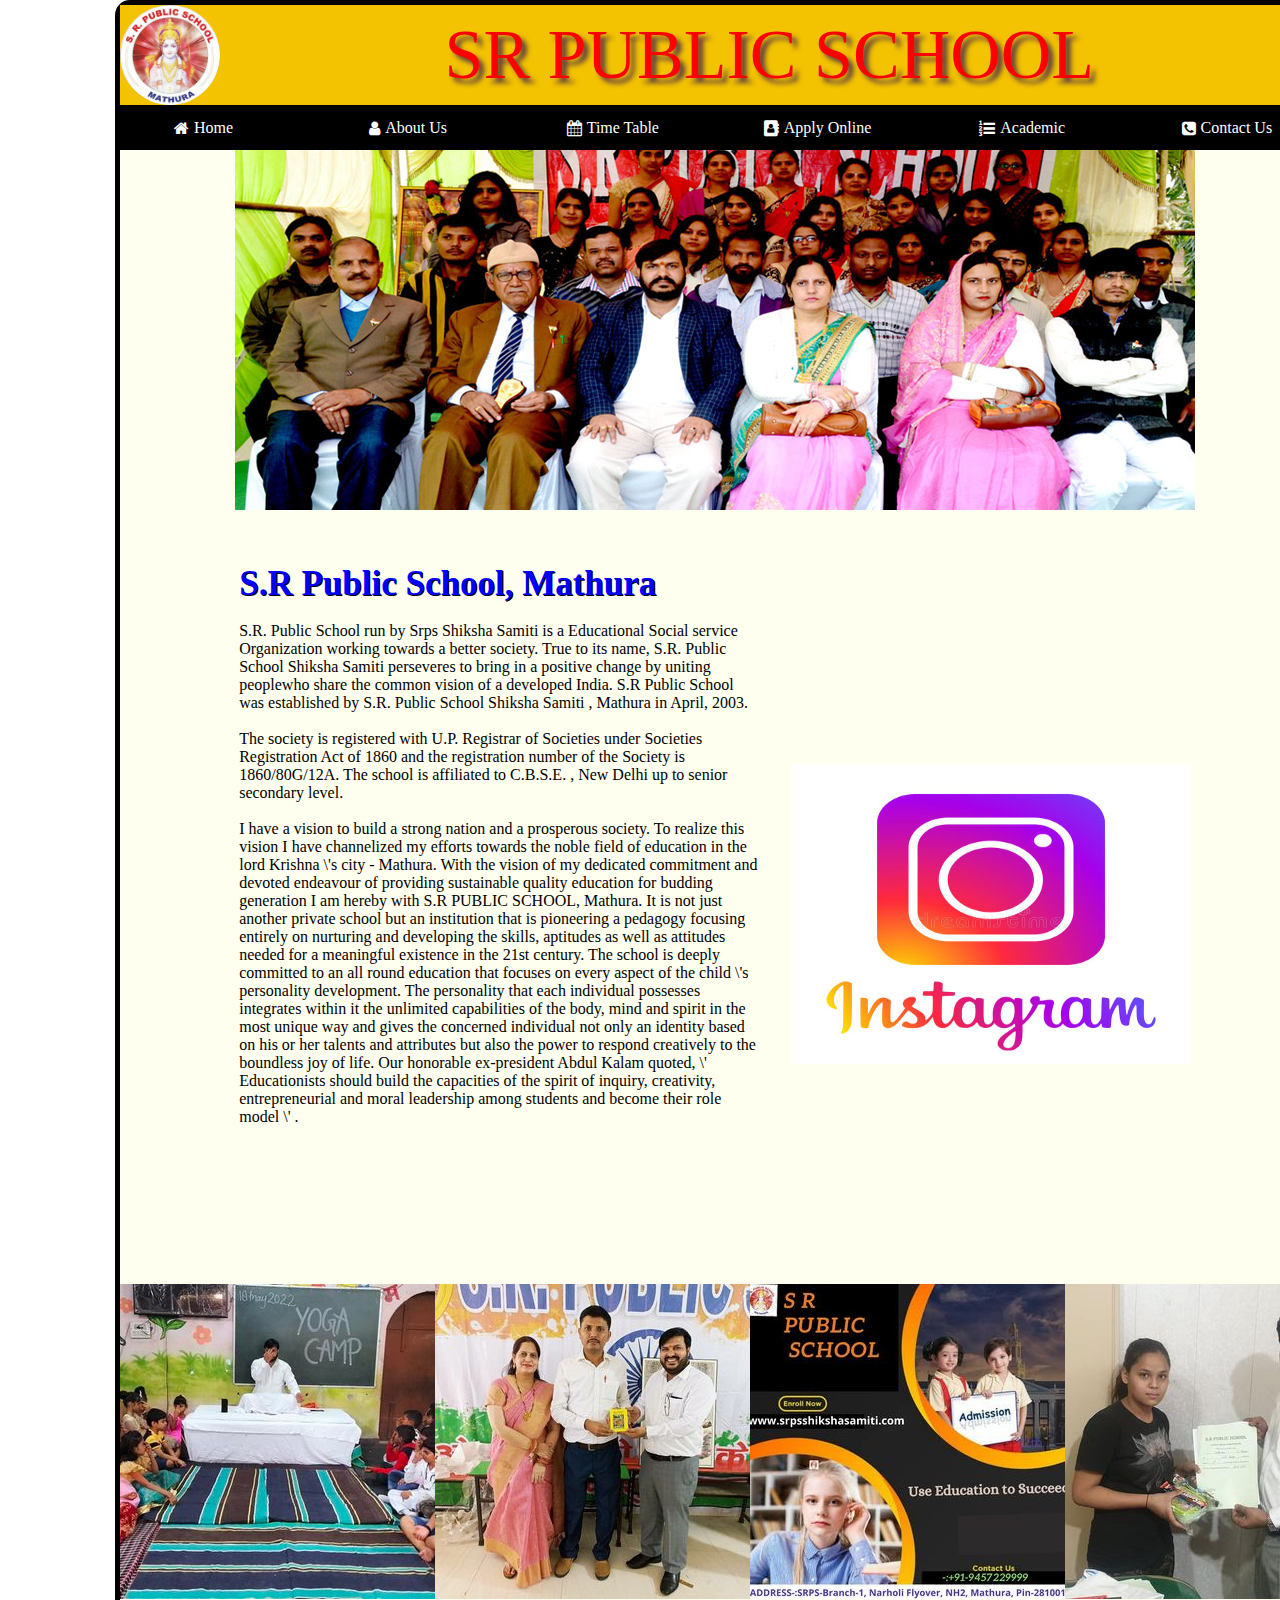
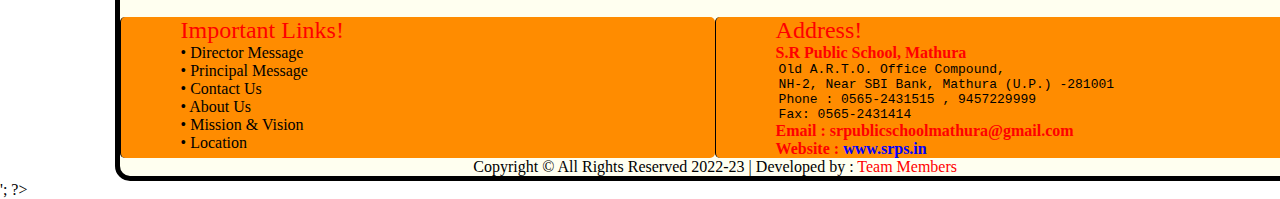
<file: index.html>
<?php
echo '
<!DOCTYPE html>
<html lang="en">
<head>
    <meta charset="UTF-8">
    <meta http-equiv="X-UA-Compatible" content="IE=edge">
    <meta name="viewport" content="width=device-width, initial-scale=1.0">
    <title>SR Public School</title>
    <link rel="stylesheet" href="style.css">
    <link rel="stylesheet" href="https://cdnjs.cloudflare.com/ajax/libs/font-awesome/4.7.0/css/font-awesome.css">
    
</head>
<body>
    <div id = "main">
        <div id="header">
            <div id ="logo"> 
                <img src="./images/logo.jpg" alt="SRPS">
            </div>
            <div id ="sname"> 
                <div id="name">SR PUBLIC SCHOOL</div> 
            </div>
        </div>
        <div id="icon" style="background-color: black; color: aliceblue; font-size: 80px;" > 
        
            <i id = "toggle" class="fa fa-bars" aria-hidden="true" style="margin-left: 0px;" onclick="myFunction()"></i>
        
            
        </div>
        <div class="navbar"  id ="nvbr" style="background-color: black; color: aliceblue; font-size: 45px;">
            <div class="n1">
                <a href="index.html"><i class="fa fa-home"></i>Home</a>
            </div>
            <div class="n1">
                <a href="aboutus.html"><i class="fa fa-user"></i> About Us</a>
            </div>
            <div class="n1">
                <a href="timetable.html"> <i class="fa fa-calendar" aria-hidden="true"></i>Time Table</a>
            </div>
            <div class="n1">
                <a href="onlineform.html"><i class="fa fa-address-book" aria-hidden="true"></i>Apply Online</a>
            </div>
            <div class="n1">
                <a href="academic.html"><i class="fa fa-list-ol" aria-hidden="true"></i> Academic</a>
            </div>
            <div class="n1">
                <a href="contactus.html"> <i class="fa fa-phone-square" aria-hidden="true"></i>Contact Us</a>
            </div>
        </div>
        
        <div id ="navi">

            <div class="n">
                <a href="index.html"><i class="fa fa-home"></i>Home</a>
            </div>
            <div class="n">
                <a href="aboutus.html"><i class="fa fa-user"></i> About Us</a>
            </div>
            <div class="n">
                <a href="timetable.html"> <i class="fa fa-calendar" aria-hidden="true"></i>Time Table</a>
            </div>
            <div class="n">
                <a href="onlineform.html"><i class="fa fa-address-book" aria-hidden="true"></i>Apply Online</a>
            </div>
            <div class="n">
                <a href="academic.html"><i class="fa fa-list-ol" aria-hidden="true"></i> Academic</a>
            </div>
            <div class="n">
                <a href="contactus.html"> <i class="fa fa-phone-square" aria-hidden="true"></i>Contact Us</a>
            </div>
        </div>
        <div id ="banner"><img id="bnr" src="./images/pics-1.jpg" alt="Banner">
        </div><br><br><br>
        <div id="content">
            <div id="para"> <span style="color:blue;text-shadow: 1px 1px black; font-size:35px; font-weight: bolder;">S.R Public School, Mathura</span><br><br>
                 
                <p> S.R. Public School run by Srps Shiksha Samiti is a Educational Social service
                Organization working towards a better society. True to its 
                name, S.R. Public School Shiksha Samiti perseveres to bring
                in a positive change by uniting peoplewho share the common
                vision of a developed India. S.R Public School was established 
                by S.R. Public School Shiksha Samiti , Mathura in April, 2003. <br><br>
                The society is registered with U.P. Registrar of Societies under
                Societies Registration Act of 1860 and the registration number of
                the Society is 1860/80G/12A. The school is affiliated to C.B.S.E.
                , New Delhi up to senior secondary level. <br><br>
                I have a vision to build a strong nation and a prosperous society.
                To realize this vision I have channelized my efforts towards the
                noble field of education in the lord Krishna \'s city - Mathura.
                With the vision of my dedicated commitment and devoted endeavour
                of providing sustainable quality education for budding generation
                I am hereby with S.R PUBLIC SCHOOL, Mathura. It is not just 
                another private school but an institution that is pioneering a
                pedagogy focusing entirely on nurturing and developing the 
                skills, aptitudes as well as attitudes needed for a meaningful
                existence in the 21st century. The school is deeply committed
                to an all round education that focuses on every aspect of 
                the child \'s personality development. The personality that each
                individual possesses integrates within it the unlimited 
                capabilities of the body, mind and spirit in the most unique
                way and gives the concerned individual not only an identity
                based on his or her talents and attributes but also the power
                to respond creatively to the boundless joy of life. Our 
                honorable ex-president Abdul Kalam quoted, \' Educationists
                should build the capacities of the spirit of inquiry, 
                creativity, entrepreneurial and moral leadership among 
                students and become their role model \' .
                </p>
            </div> 
            <div id="links">
                <div class="if"><iframe  src="https://www.youtube.com/embed/x3XtdtAzzGc" title="YouTube video player" frameborder="0" allow="accelerometer; autoplay; clipboard-write; encrypted-media; gyroscope; picture-in-picture; web-share"></iframe></div>
                <div class="if"><a href="https://www.instagram.com/p/CoAQUhQPOtJ/"><img src="./images/instalogo.png" alt=""></a></div>
                <div class="if"><iframe src="https://www.facebook.com/plugins/video.php?height=314&href=https%3A%2F%2Fwww.facebook.com%2Fsrpspublicschool%2Fvideos%2F780934159454257%2F&show_text=false&width=560&t=0" style="border:none;overflow:hidden" scrolling="no" frameborder="0" allowfullscreen="true" allow="autoplay; clipboard-write; encrypted-media; picture-in-picture; web-share" allowFullScreen="true"></iframe> </div>
                
            </div>
        </div>
        <div id="album">
            <img src="./images/img1.png" alt="Image1">
            <img src="./images/img2.png" alt="Image2">
            <img src="./images/img3.png" alt="Image3">
            <img src="./images/img4.png" alt="Image4">
            <img src="./images/img5.png" alt="Image5">
        </div>
        <br>
        <div id ="footer">
            <div class ="f"><span class="f1">Important Links!</span> <br>
                <a style ="color: black; margin-left:10% ; " href="aboutus.html">• Director Message</a> <br>
                <a style ="color: black; margin-left:10% ;" href="aboutus.html">• Principal Message</a> <br>
                <a style ="color: black; margin-left:10% ;" href="contactus.html">• Contact Us</a> <br>
                <a style ="color: black; margin-left:10% ;" href="aboutus.html">• About Us</a> <br>
                <a style ="color: black; margin-left:10% ;" href="aboutus.html">• Mission & Vision</a> <br>
                <a style ="color: black; margin-left:10% ;" href="https://www.google.com/maps/place/S+R+PUBLIC+SCHOOL+(+Branch-II+)+Srsngo.org+Head+Office/@27.458502,77.677109,16z/data=!4m6!3m5!1s0x397376b657193447:0xa815a5237c5a99ba!8m2!3d27.4585106!4d77.6768986!16s%2Fg%2F1hc5pz18x?hl=en-US">• Location</a> <br>
                
            </div>
            <div class="f"><span class="f1">Address!</span><br>
                  <span style="font-weight: bold; margin-left: 10%;">S.R Public School, Mathura</span> <br> 
                  <pre>        Old A.R.T.O. Office Compound,
        NH-2, Near SBI Bank, Mathura (U.P.) -281001
        Phone : 0565-2431515 , 9457229999
        Fax: 0565-2431414</pre>
                  <span style="font-weight: bold; margin-left: 10%;"> Email : srpublicschoolmathura@gmail.com</span><br>
                  <span style="font-weight: bold; margin-left: 10%;"> Website : <a style="color: blue;" href="http://www.srps.in">www.srps.in</a></span><br></div>
                  
        </div>
        <div id="cp" style="text-align: center;">
            Copyright © All Rights Reserved 2022-23 | Developed by : <span>Team Members</span> 
        </div>

    </div>
    <script>
        function myFunction() {
            if(document.getElementById("nvbr").style.display == "flex"){
                document.getElementById("nvbr").style.display = "none";
            }
            else{
                document.getElementById("nvbr").style.display = "flex";
            }
        }
    </script>

</body>
</html>
';
?>
</file>
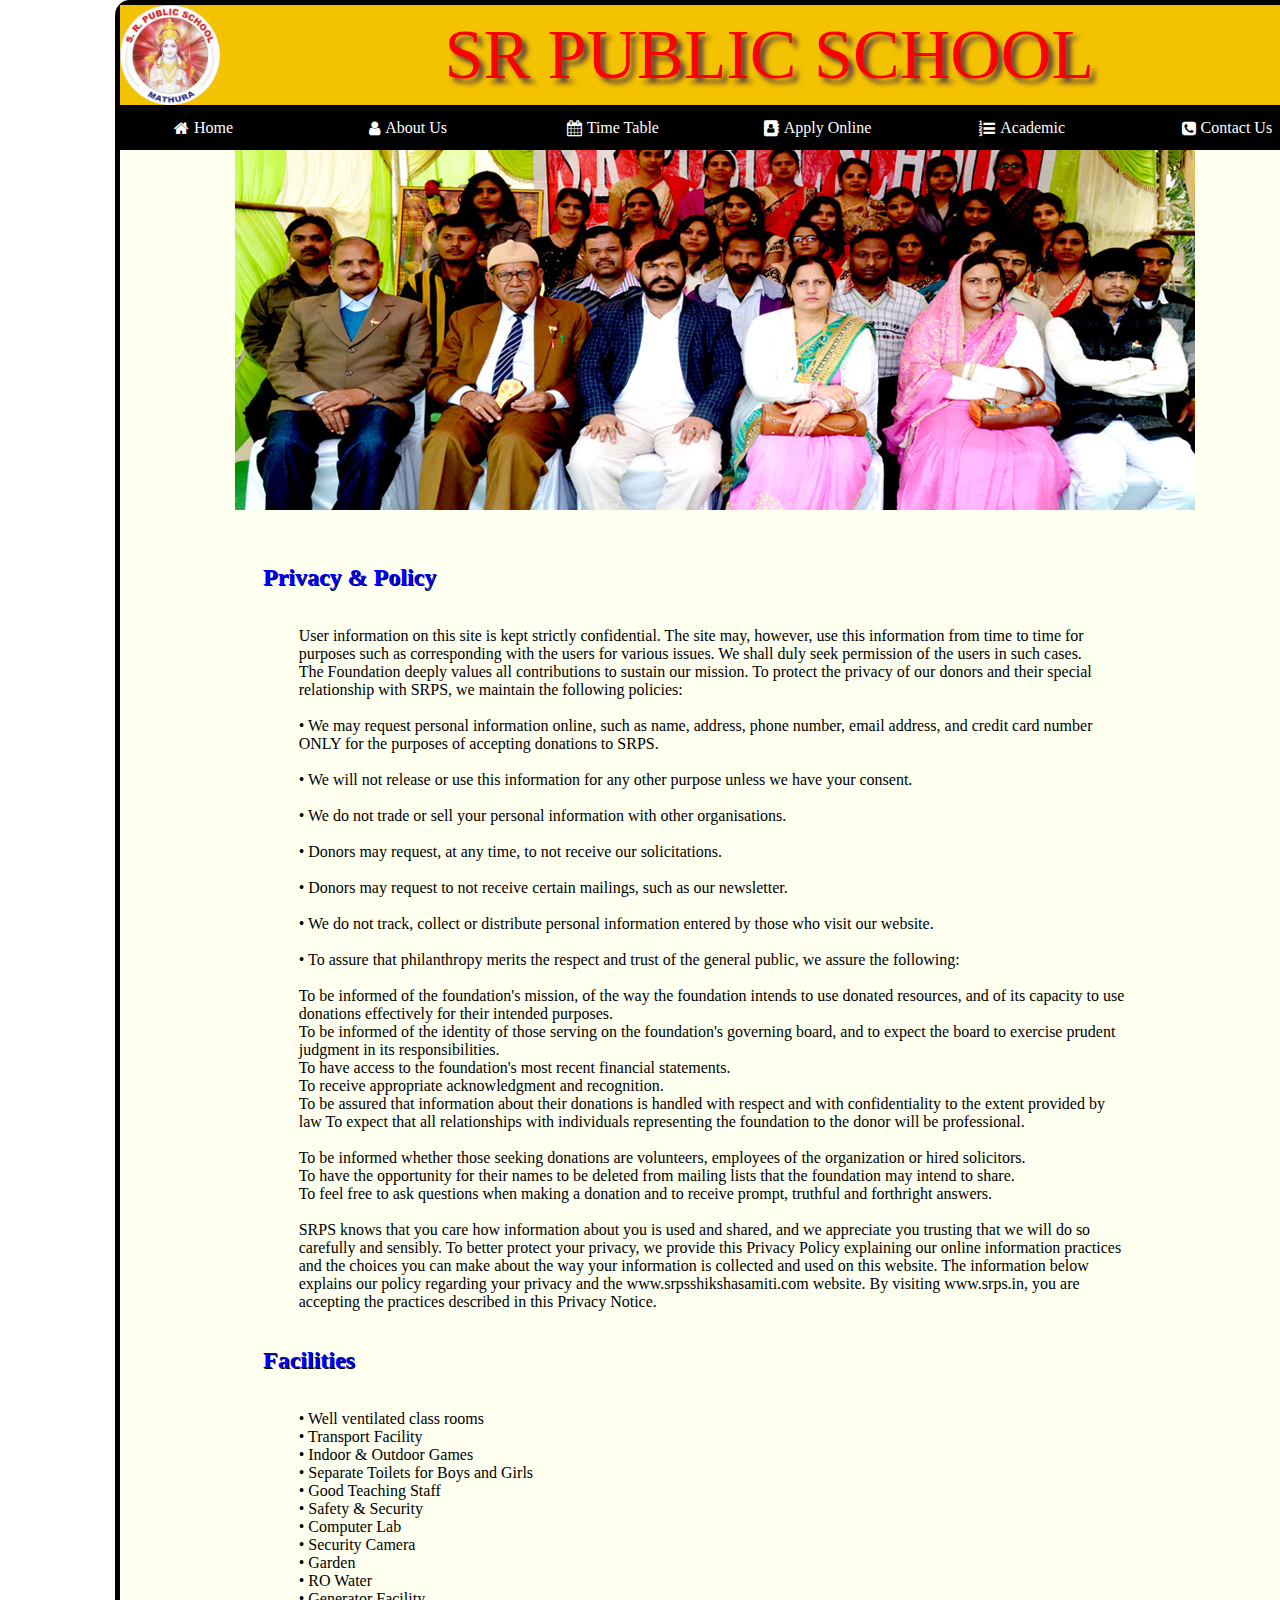
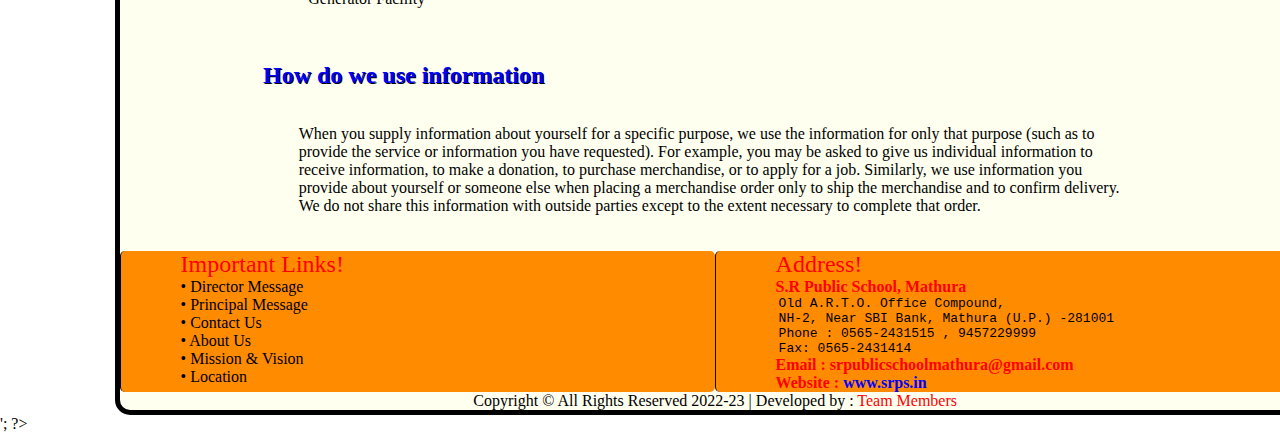
<file: academic.html>
<?php
echo '
<!DOCTYPE html>
<html lang="en">
<head>
    <meta charset="UTF-8">
    <meta http-equiv="X-UA-Compatible" content="IE=edge">
    <meta name="viewport" content="width=device-width, initial-scale=1.0">
    <title>SR Public School</title>
    <link rel="stylesheet" href="style.css">
    <link rel="stylesheet" href="https://cdnjs.cloudflare.com/ajax/libs/font-awesome/4.7.0/css/font-awesome.css">
    
</head>
<body>
    <div id = "main">
        <div id="header">
            <div id ="logo"> 
                <img src="./images/logo.jpg" alt="SRPS">
            </div>
            <div id ="sname"> 
                <div id="name">SR PUBLIC SCHOOL</div> 
            </div>
        </div>
        <div id="icon" style="background-color: black; color: aliceblue; font-size: 80px;" > 
        
            <i id = "toggle" class="fa fa-bars" aria-hidden="true" style="margin-left: 0px;" onclick="myFunction()"></i>
        
            
        </div>
        <div class="navbar"  id ="nvbr" style="background-color: black; color: aliceblue; font-size: 45px;">
            <div class="n1">
                <a href="index.html"><i class="fa fa-home"></i>Home</a>
            </div>
            <div class="n1">
                <a href="aboutus.html"><i class="fa fa-user"></i> About Us</a>
            </div>
            <div class="n1">
                <a href="timetable.html"> <i class="fa fa-calendar" aria-hidden="true"></i>Time Table</a>
            </div>
            <div class="n1">
                <a href="onlineform.html"><i class="fa fa-address-book" aria-hidden="true"></i>Apply Online</a>
            </div>
            <div class="n1">
                <a href="academic.html"><i class="fa fa-list-ol" aria-hidden="true"></i> Academic</a>
            </div>
            <div class="n1">
                <a href="contactus.html"> <i class="fa fa-phone-square" aria-hidden="true"></i>Contact Us</a>
            </div>
        </div>
        <div id ="navi">
            <div class="n">
                <a href="index.html"><i class="fa fa-home"></i>Home</a>
            </div>
            <div class="n">
                <a href="aboutus.html"><i class="fa fa-user"></i> About Us</a>
            </div>
            <div class="n">
                <a href="timetable.html"> <i class="fa fa-calendar" aria-hidden="true"></i>Time Table</a>
            </div>
            <div class="n">
                <a href="onlineform.html"><i class="fa fa-address-book" aria-hidden="true"></i>Apply Online</a>
            </div>
            <div class="n">
                <a href="academic.html"><i class="fa fa-list-ol" aria-hidden="true"></i> Academic</a>
            </div>
            <div class="n">
                <a href="contactus.html"> <i class="fa fa-phone-square" aria-hidden="true"></i>Contact Us</a>
            </div>
        </div>
        <div id ="banner"><img id="bnr" src="./images/pics-1.jpg" alt="Banner">
        </div><br><br><br>
        <span id="about">Privacy & Policy</span><br> <br>
        <div class="abt" >
            <div class="txt1">
                User information on this site is kept strictly confidential. The site may, however, use this information from time
                 to time for purposes such as corresponding with the users for various issues. We shall duly seek permission of the users in such cases. <br>
                The Foundation deeply values all contributions to sustain our mission. To protect the privacy of our donors and their 
                special relationship with SRPS, we maintain the following policies: <br> <br>
                • We may request personal information online, such as name, address, phone number, email address, and credit card number
                 ONLY for the purposes of accepting donations to SRPS. <br> <br>
                
                • We will not release or use this information for any other purpose unless we have your consent. <br> <br>
                
                • We do not trade or sell your personal information with other organisations. <br><br>
                
                • Donors may request, at any time, to not receive our solicitations.<br><br>
                
                • Donors may request to not receive certain mailings, such as our newsletter.<br><br>
                
                • We do not track, collect or distribute personal information entered by those who visit our website.<br><br>
                
                • To assure that philanthropy merits the respect and trust of the general public, we assure the following:<br><br>
                
                To be informed of the foundation's mission, of the way the foundation intends to use donated resources, and of its capacity to use 
                donations effectively for their intended purposes. <br>
                
                To be informed of the identity of those serving on the foundation's governing board, and to expect the board to exercise prudent
                 judgment in its responsibilities. <br>
                
                To have access to the foundation's most recent financial statements. <br>
                
                To receive appropriate acknowledgment and recognition. <br>
                
                To be assured that information about their donations is handled with respect and with confidentiality to the extent 
                provided by law To expect that all relationships with individuals representing the foundation to the donor will be professional. <br> <br>
                
                To be informed whether those seeking donations are volunteers, employees of the organization or hired solicitors. <br>
                To have the opportunity for their names to be deleted from mailing lists that the foundation may intend to share. <br>
                To feel free to ask questions when making a donation and to receive prompt, truthful and forthright answers. <br> <br>
                
                SRPS knows that you care how information about you is used and shared, and we appreciate you trusting that we will do so carefully and sensibly.
                 To better protect your privacy, we provide this Privacy Policy explaining our online information practices and the choices you can make about
                  the way your information is collected and used on this website. The information below explains our policy regarding your privacy and the 
                  www.srpsshikshasamiti.com website. By visiting www.srps.in, you are accepting the practices described in this Privacy Notice.
                 
                <br><br><br>
            </div>
        </div>
        <span id="about">Facilities</span><br> <br>
        <div class="abt" >
            <div class="txt1">
                
                • Well ventilated class rooms <br>
                • Transport Facility <br>
                • Indoor & Outdoor Games<br>
                • Separate Toilets for Boys and Girls<br>
                • Good Teaching Staff<br>
                • Safety & Security<br>
                • Computer Lab<br>
                • Security Camera<br>
                • Garden<br>
                • RO Water<br>
                • Generator Facility<br>
                <br><br><br>
            </div>
        </div>
        <span id="about">How do we use information</span><br> <br>
        <div class="abt" >
            <div class="txt1">
                When you supply information about yourself for a specific purpose, we use the information for only that purpose 
                (such as to provide the service or information you have requested). For example, you may be asked to give us 
                individual information to receive information, to make a donation, to purchase merchandise, or to apply for a job. 
                Similarly, we use information you provide about yourself or someone else when placing a merchandise order only to
                ship the merchandise and to confirm delivery. We do not share this information with outside parties except to the 
                extent necessary to complete that order.
                
                <br><br><br>
            </div>
        </div>
        <div id ="footer">
            <div class ="f"><span class="f1">Important Links!</span> <br>
                <a style ="color: black; margin-left:10% ; " href="aboutus.html">• Director Message</a> <br>
                <a style ="color: black; margin-left:10% ;" href="aboutus.html">• Principal Message</a> <br>
                <a style ="color: black; margin-left:10% ;" href="contactus.html">• Contact Us</a> <br>
                <a style ="color: black; margin-left:10% ;" href="aboutus.html">• About Us</a> <br>
                <a style ="color: black; margin-left:10% ;" href="aboutus.html">• Mission & Vision</a> <br>
                <a style ="color: black; margin-left:10% ;" href="https://www.google.com/maps/place/S+R+PUBLIC+SCHOOL+(+Branch-II+)+Srsngo.org+Head+Office/@27.458502,77.677109,16z/data=!4m6!3m5!1s0x397376b657193447:0xa815a5237c5a99ba!8m2!3d27.4585106!4d77.6768986!16s%2Fg%2F1hc5pz18x?hl=en-US">• Location</a> <br>
                
            </div>
            <div class="f"><span class="f1">Address!</span><br>
                  <span style="font-weight: bold; margin-left: 10%;">S.R Public School, Mathura</span> <br> 
                  <pre>        Old A.R.T.O. Office Compound,
        NH-2, Near SBI Bank, Mathura (U.P.) -281001
        Phone : 0565-2431515 , 9457229999
        Fax: 0565-2431414</pre>
                  <span style="font-weight: bold; margin-left: 10%;"> Email : srpublicschoolmathura@gmail.com</span><br>
                  <span style="font-weight: bold; margin-left: 10%;"> Website : <a style="color: blue;" href="http://www.srps.in">www.srps.in</a></span><br></div>
                  
        </div>
        <div id="cp" style="text-align: center;">
            Copyright © All Rights Reserved 2022-23 | Developed by : <span>Team Members</span> 
        </div>

    </div>
    <script>
        function myFunction() {
            if(document.getElementById("nvbr").style.display == "flex"){
                document.getElementById("nvbr").style.display = "none";
            }
            else{
                document.getElementById("nvbr").style.display = "flex";
            }
        }
    </script>
</body>
</html>


';
?>
</file>
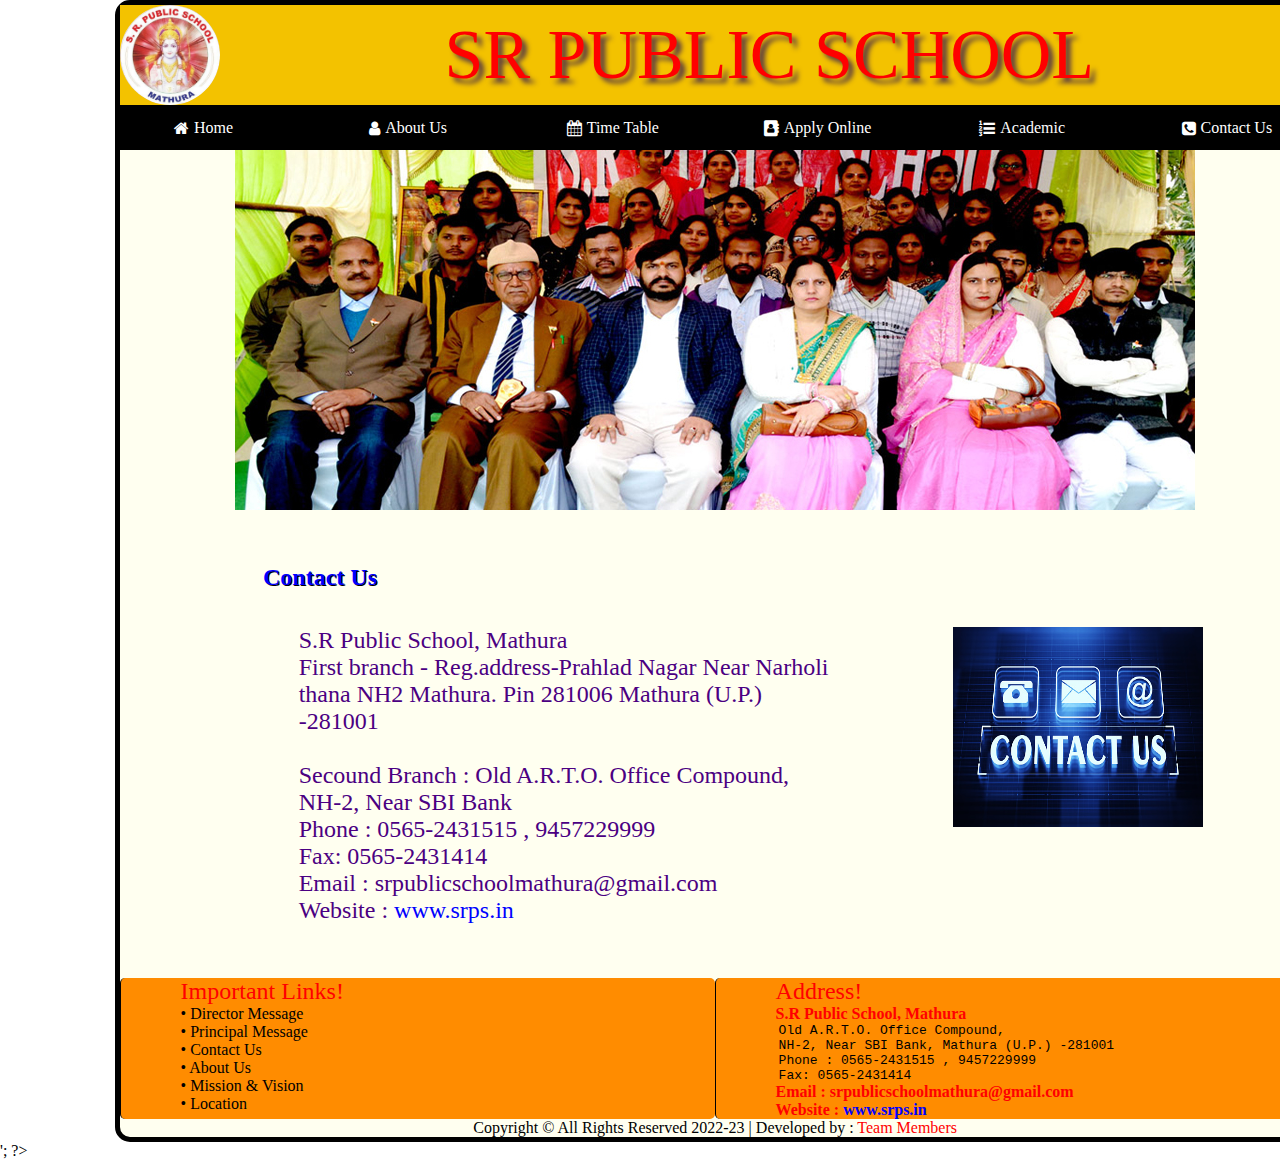
<file: contactus.html>
<?php
echo '
<!DOCTYPE html>
<html lang="en">
<head>
    <meta charset="UTF-8">
    <meta http-equiv="X-UA-Compatible" content="IE=edge">
    <meta name="viewport" content="width=device-width, initial-scale=1.0">
    <title>SR Public School</title>
    <link rel="stylesheet" href="style.css">
    <link rel="stylesheet" href="https://cdnjs.cloudflare.com/ajax/libs/font-awesome/4.7.0/css/font-awesome.css">
    
</head>
<body>
    <div id = "main">
        <div id="header">
            <div id ="logo"> 
                <img src="./images/logo.jpg" alt="SRPS">
            </div>
            <div id ="sname"> 
                <div id="name">SR PUBLIC SCHOOL</div> 
            </div>
        </div>
        <div id="icon" style="background-color: black; color: ivory; font-size: 80px;" > 
        
            <i id = "toggle" class="fa fa-bars" aria-hidden="true" style="margin-left: 0px;" onclick="myFunction()"></i>
        
            
        </div>
        <div class="navbar"  id ="nvbr" style="background-color: black; color: aliceblue; font-size: 45px;">
            <div class="n1">
                <a href="index.html"><i class="fa fa-home"></i>Home</a>
            </div>
            <div class="n1">
                <a href="aboutus.html"><i class="fa fa-user"></i> About Us</a>
            </div>
            <div class="n1">
                <a href="timetable.html"> <i class="fa fa-calendar" aria-hidden="true"></i>Time Table</a>
            </div>
            <div class="n1">
                <a href="onlineform.html"><i class="fa fa-address-book" aria-hidden="true"></i>Apply Online</a>
            </div>
            <div class="n1">
                <a href="academic.html"><i class="fa fa-list-ol" aria-hidden="true"></i> Academic</a>
            </div>
            <div class="n1">
                <a href="contactus.html"> <i class="fa fa-phone-square" aria-hidden="true"></i>Contact Us</a>
            </div>
        </div>
        <div id ="navi">
            <div class="n">
                <a href="index.html"><i class="fa fa-home"></i>Home</a>
            </div>
            <div class="n">
                <a href="aboutus.html"><i class="fa fa-user"></i> About Us</a>
            </div>
            <div class="n">
                <a href="timetable.html"> <i class="fa fa-calendar" aria-hidden="true"></i>Time Table</a>
            </div>
            <div class="n">
                <a href="onlineform.html"><i class="fa fa-address-book" aria-hidden="true"></i>Apply Online</a>
            </div>
            <div class="n">
                <a href="academic.html"><i class="fa fa-list-ol" aria-hidden="true"></i> Academic</a>
            </div>
            <div class="n">
                <a href="contactus.html"> <i class="fa fa-phone-square" aria-hidden="true"></i>Contact Us</a>
            </div>
        </div>
        <div id ="banner"><img id="bnr" src="./images/pics-1.jpg" alt="Banner">
        </div><br><br><br>
        <span id="about">Contact Us</span><br> <br>
        <div class="abt" >
            <div class="txt" style="font-size: x-large; color: indigo;"> S.R Public School, Mathura <br>
                First branch - Reg.address-Prahlad Nagar Near Narholi thana NH2 Mathura. Pin 281006
                Mathura (U.P.) -281001 <br> <br>
                Secound Branch : Old A.R.T.O. Office Compound, NH-2, Near SBI Bank <br>
                Phone : 0565-2431515 , 9457229999 <br>
                Fax: 0565-2431414 <br>
                Email : srpublicschoolmathura@gmail.com <br>
                Website : <a href="www.srps.in" style="text-decoration: none; color: blue;">www.srps.in</a> <br><br><br>
            </div>
            <div id="im"><img  width="250px" height="200px"  src="./images/contactus.png" alt="Image"></div>
        </div>
        <div id ="footer">
            <div class ="f"><span class="f1">Important Links!</span> <br>
                <a style ="color: black; margin-left:10% ; " href="aboutus.html">• Director Message</a> <br>
                <a style ="color: black; margin-left:10% ;" href="aboutus.html">• Principal Message</a> <br>
                <a style ="color: black; margin-left:10% ;" href="contactus.html">• Contact Us</a> <br>
                <a style ="color: black; margin-left:10% ;" href="aboutus.html">• About Us</a> <br>
                <a style ="color: black; margin-left:10% ;" href="aboutus.html">• Mission & Vision</a> <br>
                <a style ="color: black; margin-left:10% ;" href="https://www.google.com/maps/place/S+R+PUBLIC+SCHOOL+(+Branch-II+)+Srsngo.org+Head+Office/@27.458502,77.677109,16z/data=!4m6!3m5!1s0x397376b657193447:0xa815a5237c5a99ba!8m2!3d27.4585106!4d77.6768986!16s%2Fg%2F1hc5pz18x?hl=en-US">• Location</a> <br>
                
            </div>
            <div class="f"><span class="f1">Address!</span><br>
                  <span style="font-weight: bold; margin-left: 10%;">S.R Public School, Mathura</span> <br> 
                  <pre>        Old A.R.T.O. Office Compound,
        NH-2, Near SBI Bank, Mathura (U.P.) -281001
        Phone : 0565-2431515 , 9457229999
        Fax: 0565-2431414</pre>
                  <span style="font-weight: bold; margin-left: 10%;"> Email : srpublicschoolmathura@gmail.com</span><br>
                  <span style="font-weight: bold; margin-left: 10%;"> Website : <a style="color: blue;" href="http://www.srps.in">www.srps.in</a></span><br></div>
                  
        </div>
        <div id="cp" style="text-align: center;">
            Copyright © All Rights Reserved 2022-23 | Developed by : <span>Team Members</span> 
        </div>

    </div>
    <script>
        function myFunction() {
            if(document.getElementById("nvbr").style.display == "flex"){
                document.getElementById("nvbr").style.display = "none";
            }
            else{
                document.getElementById("nvbr").style.display = "flex";
            }
        }
    </script>
</body>
</html>


';
?>
</file>
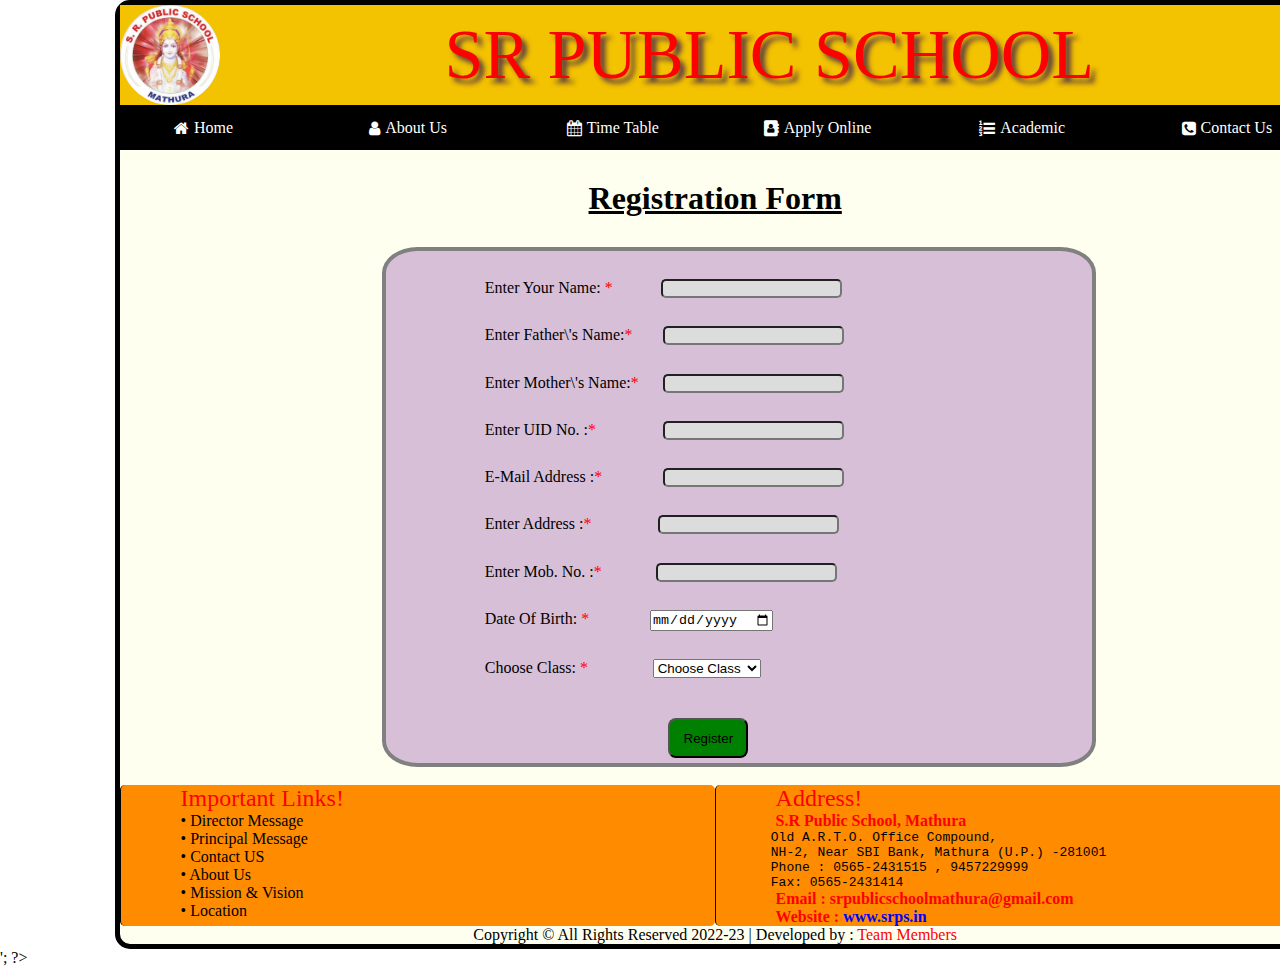
<file: onlineform.html>
<?php
echo '
<!DOCTYPE html>
<html lang="en">
<head>
    <meta charset="UTF-8">
    <meta http-equiv="X-UA-Compatible" content="IE=edge">
    <meta name="viewport" content="width=device-width, initial-scale=1.0">
    <title>SR Public School</title>
    <link rel="stylesheet" href="style.css">
    <link rel="stylesheet" href="https://cdnjs.cloudflare.com/ajax/libs/font-awesome/4.7.0/css/font-awesome.css">
    
</head>
<body>
    <div id = "main">
        <div id="header">
            <div id ="logo"> 
                <img src="./images/logo.jpg" alt="SRPS">
            </div>
            <div id ="sname"> 
                <div id="name">SR PUBLIC SCHOOL</div> 
            </div>
        </div>
        <div id="icon" style="background-color: black; color: aliceblue; font-size: 80px;" > 
        
            <i id = "toggle" class="fa fa-bars" aria-hidden="true" style="margin-left: 0px;" onclick="myFunction()"></i>
        
            
        </div>
        <div class="navbar"  id ="nvbr" style="background-color: black; color: aliceblue; font-size: 45px;">
            <div class="n1">
                <a href="index.html"><i class="fa fa-home"></i>Home</a>
            </div>
            <div class="n1">
                <a href="aboutus.html"><i class="fa fa-user"></i> About Us</a>
            </div>
            <div class="n1">
                <a href="timetable.html"> <i class="fa fa-calendar" aria-hidden="true"></i>Time Table</a>
            </div>
            <div class="n1">
                <a href="onlineform.html"><i class="fa fa-address-book" aria-hidden="true"></i>Apply Online</a>
            </div>
            <div class="n1">
                <a href="academic.html"><i class="fa fa-list-ol" aria-hidden="true"></i> Academic</a>
            </div>
            <div class="n1">
                <a href="contactus.html"> <i class="fa fa-phone-square" aria-hidden="true"></i>Contact Us</a>
            </div>
        </div>
        <div id ="navi">
            <div class="n">
                <a href="index.html"><i class="fa fa-home"></i>Home</a>
            </div>
            <div class="n">
                <a href="aboutus.html"><i class="fa fa-user"></i> About Us</a>
            </div>
            <div class="n">
                <a href="timetable.html"> <i class="fa fa-calendar" aria-hidden="true"></i>Time Table</a>
            </div>
            <div class="n">
                <a href="onlineform.html"><i class="fa fa-address-book" aria-hidden="true"></i>Apply Online</a>
            </div>
            <div class="n">
                <a href="academic.html"><i class="fa fa-list-ol" aria-hidden="true"></i> Academic</a>
            </div>
            <div class="n">
                <a href="contactus.html"> <i class="fa fa-phone-square" aria-hidden="true"></i>Contact Us</a>
            </div>
        </div>
        <form action="database.html" method="post">  <div><h1 style="text-align: center; margin-top: 30px;margin-bottom: 30px;"> Registration Form</h1></div>
            <div id="form">
               <div class ="inputs">
                   Enter Your Name: <span>*</span><input type="text" name="s_name" id="" required style="margin-right: 0px;margin-left: 8%;"pattern="[A-Za-z]{3,32}"  maxlength="32">
               </div>
               <div class ="inputs">
                Enter Father\'s Name:<span>*</span><input type="text" name="s_fname" id="" required style="margin-right: 0px;margin-left: 5%;"pattern="[A-Za-z]{3,32}"  maxlength="32">
                </div>
                <div class ="inputs">
                    Enter Mother\'s Name:<span>*</span><input type="text" name="s_mname" id="" required style="margin-right: 0px;margin-left: 4%;" pattern="[A-Za-z]{3,32}" maxlength="32">
                </div>
                <div class = "inputs">
                    Enter UID No. :<span>*</span><input type="number" name="s_uid" id="" required style="margin-right: 0px;margin-left: 11%;" pattern ="[0-9]{12}">
                </div>
                <div class = "inputs">
                    E-Mail Address :<span>*</span><input type="email" name="s_email" id="" required style="margin-right: 0px;margin-left: 10%;">
                </div>
                <div class="inputs">
                    Enter Address :<span>*</span><input type="text" name="s_address" id="" required style="margin-right: 0px;margin-left: 11%;">
                </div>
                <div class="inputs">
                    Enter Mob. No. :<span>*</span><input type="tel" name="s_mobile" id=""  pattern = "[0-9]{10}" required style="margin-right: 0px;margin-left: 9%; border-radius: 5px;
                    background-color:gainsboro;">
                </div>
                <div class=" inputs">
                    Date Of Birth: <span>*</span><input type="date" name="s_dob" id="" required style="margin-right: 0px; margin-left: 10%;">
                </div>
                
                <div class ="inputs">
                    Choose Class:   <span>* </span>
                     <select name="s_class" id="" style="margin-left: 10%;">
                         <option value="none" disabled selected >Choose Class</option>
                         <option value="pg" required>PLAY GROUP</option> 
                         <option value="nersury">Nersury</option>
                         <option value="lkg">L.K.G</option>
                         <option value="ukg">U.K.G</option>
                         <option value="first">I</option>
                         <option value="second">II</option>
                         <option value="third">III</option>
                         <option value="forth">IV</option>
                         <option value="fifth">V</option>
                         <option value="sixth">VI</option>
                         <option value="seventh">VII</option>
                         <option value="eighth">VIII</option>
                         <option value="ninth">IX</option>
                         <option value="tenth">X</option>
                         <option value="eleventh">XI</option>
                         <option value="twelth">XII</option>
                     </select>
                 
                </div>
            <div style="margin-left: 40%;"> <input type="submit" value="Register" name="Register"></div>
            </div>
             
       </form> <br>
        <div id ="footer">
            <div class ="f"><span class="f1">Important Links!</span> <br>
                <a style ="color: black; margin-left:10% ; " href="aboutus.html">• Director Message</a> <br>
                <a style ="color: black; margin-left:10% ;" href="aboutus.html">• Principal Message</a> <br>
                <a style ="color: black; margin-left:10% ;" href="contactus.html">• Contact US</a> <br>
                <a style ="color: black; margin-left:10% ;" href="aboutus.html">• About Us</a> <br>
                <a style ="color: black; margin-left:10% ;" href="aboutus.html">• Mission & Vision</a> <br>
                <a style ="color: black; margin-left:10% ;" href="https://www.google.com/maps/place/S+R+PUBLIC+SCHOOL+(+Branch-II+)+Srsngo.org+Head+Office/@27.458502,77.677109,16z/data=!4m6!3m5!1s0x397376b657193447:0xa815a5237c5a99ba!8m2!3d27.4585106!4d77.6768986!16s%2Fg%2F1hc5pz18x?hl=en-US">• Location</a> <br>
                
            </div>
            <div class="f"><span class="f1">Address!</span><br>
                  <span style="font-weight: bold; margin-left: 10%;">S.R Public School, Mathura</span> <br> 
                  <pre>       Old A.R.T.O. Office Compound,
       NH-2, Near SBI Bank, Mathura (U.P.) -281001
       Phone : 0565-2431515 , 9457229999
       Fax: 0565-2431414</pre>
                  <span style="font-weight: bold; margin-left: 10%;"> Email : srpublicschoolmathura@gmail.com</span><br>
                  <span style="font-weight: bold; margin-left: 10%;"> Website : <a style="color: blue;" href="http://www.srps.in">www.srps.in</a></span><br></div>
                  
        </div>
        <div id="cp" style="text-align: center;">
            Copyright © All Rights Reserved 2022-23 | Developed by : <span>Team Members</span> 
        </div>

    </div>
    <script>
        function myFunction() {
            if(document.getElementById("nvbr").style.display == "flex"){
                document.getElementById("nvbr").style.display = "none";
            }
            else{
                document.getElementById("nvbr").style.display = "flex";
            }
        }
    </script>
</body>
</html>


';
?>
</file>
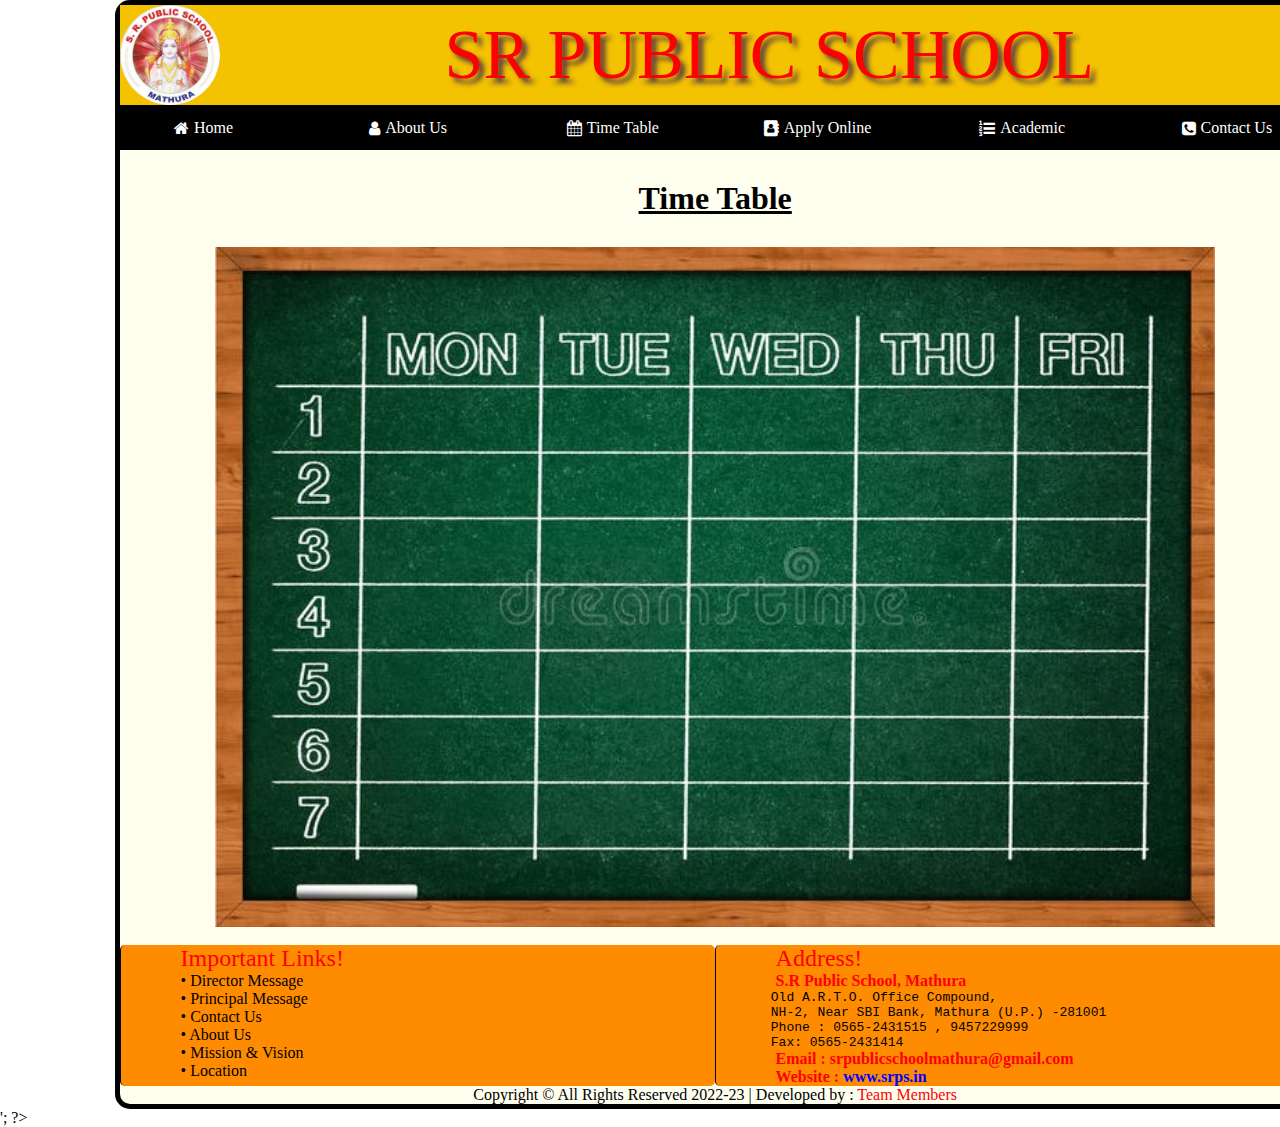
<file: timetable.html>
<?php
echo '
<!DOCTYPE html>
<html lang="en">
<head>
    <meta charset="UTF-8">
    <meta http-equiv="X-UA-Compatible" content="IE=edge">
    <meta name="viewport" content="width=device-width, initial-scale=1.0">
    <title>SR Public School</title>
    <link rel="stylesheet" href="style.css">
    <link rel="stylesheet" href="https://cdnjs.cloudflare.com/ajax/libs/font-awesome/4.7.0/css/font-awesome.css">
    
</head>
<body>
    <div id = "main">
        <div id="header">
            <div id ="logo"> 
                <img src="./images/logo.jpg" alt="SRPS">
            </div>
            <div id ="sname"> 
                <div id="name">SR PUBLIC SCHOOL</div> 
            </div>
        </div>
        <div id="icon" style="background-color: black; color: aliceblue; font-size: 80px;" > 
        
            <i id = "toggle" class="fa fa-bars" aria-hidden="true" style="margin-left: 0px;" onclick="myFunction()"></i>
        
            
        </div>
        <div class="navbar"  id ="nvbr" style="background-color: black; color: aliceblue; font-size: 45px;">
            <div class="n1">
                <a href="index.html"><i class="fa fa-home"></i>Home</a>
            </div>
            <div class="n1">
                <a href="aboutus.html"><i class="fa fa-user"></i> About Us</a>
            </div>
            <div class="n1">
                <a href="timetable.html"> <i class="fa fa-calendar" aria-hidden="true"></i>Time Table</a>
            </div>
            <div class="n1">
                <a href="onlineform.html"><i class="fa fa-address-book" aria-hidden="true"></i>Apply Online</a>
            </div>
            <div class="n1">
                <a href="academic.html"><i class="fa fa-list-ol" aria-hidden="true"></i> Academic</a>
            </div>
            <div class="n1">
                <a href="contactus.html"> <i class="fa fa-phone-square" aria-hidden="true"></i>Contact Us</a>
            </div>
        </div>
        <div id ="navi">
            <div class="n">
                <a href="index.html"><i class="fa fa-home"></i>Home</a>
            </div>
            <div class="n">
                <a href="aboutus.html"><i class="fa fa-user"></i> About Us</a>
            </div>
            <div class="n">
                <a href="timetable.html"> <i class="fa fa-calendar" aria-hidden="true"></i>Time Table</a>
            </div>
            <div class="n">
                <a href="onlineform.html"><i class="fa fa-address-book" aria-hidden="true"></i>Apply Online</a>
            </div>
            <div class="n">
                <a href="academic.html"><i class="fa fa-list-ol" aria-hidden="true"></i> Academic</a>
            </div>
            <div class="n">
                <a href="contactus.html"> <i class="fa fa-phone-square" aria-hidden="true"></i>Contact Us</a>
            </div>
        </div>
        <div class="heading"> 
            <div><h1 style="text-align: center; margin-top: 30px;
            margin-bottom: 30px;">Time Table</h1></div>
            <div id ="tdiv"> <img id="tid" src="./images/timetable.jpg" alt="No Time Table Available"></div>
        </div> <br>
        <div id ="footer">
            <div class ="f"><span class="f1">Important Links!</span> <br>
                <a style ="color: black; margin-left:10% ; " href="aboutus.html">• Director Message</a> <br>
                <a style ="color: black; margin-left:10% ;" href="aboutus.html">• Principal Message</a> <br>
                <a style ="color: black; margin-left:10% ;" href="contactus.html">• Contact Us</a> <br>
                <a style ="color: black; margin-left:10% ;" href="aboutus.html">• About Us</a> <br>
                <a style ="color: black; margin-left:10% ;" href="aboutus.html">• Mission & Vision</a> <br>
                <a style ="color: black; margin-left:10% ;" href="https://www.google.com/maps/place/S+R+PUBLIC+SCHOOL+(+Branch-II+)+Srsngo.org+Head+Office/@27.458502,77.677109,16z/data=!4m6!3m5!1s0x397376b657193447:0xa815a5237c5a99ba!8m2!3d27.4585106!4d77.6768986!16s%2Fg%2F1hc5pz18x?hl=en-US">• Location</a> <br>
                
            </div>
            <div class="f"><span class="f1">Address!</span><br>
                  <span style="font-weight: bold; margin-left: 10%;">S.R Public School, Mathura</span> <br> 
                  <pre>       Old A.R.T.O. Office Compound,
       NH-2, Near SBI Bank, Mathura (U.P.) -281001
       Phone : 0565-2431515 , 9457229999
       Fax: 0565-2431414</pre>
                  <span style="font-weight: bold; margin-left: 10%;"> Email : srpublicschoolmathura@gmail.com</span><br>
                  <span style="font-weight: bold; margin-left: 10%;"> Website : <a style="color: blue;" href="http://www.srps.in">www.srps.in</a></span><br></div>
                  
        </div>
        <div id="cp" style="text-align: center;">
            Copyright © All Rights Reserved 2022-23 | Developed by : <span>Team Members</span> 
        </div>
        
    </div>
    <script>
        function myFunction() {
            if(document.getElementById("nvbr").style.display == "flex"){
                document.getElementById("nvbr").style.display = "none";
            }
            else{
                document.getElementById("nvbr").style.display = "flex";
            }
        }
    </script>
</body>
</html>


';
?>
</file>
<file: style.css>
*{
    box-sizing: border-box;
    margin: 0;
    padding: 0;
}
#header{
    height :100px;
    display: flex;
    flex-direction: row;
    
}
#logo img{
    width: 100px;
    height:100px;
    border-radius: 50%;
}
#name{
    color: red;
    text-shadow: 5px 5px 5px rgb(94, 63, 63);
    font-size: 70px;
    
}
#header{
    height:100;
    width:100%;
    background-color: rgb(243, 194, 0);
}
.f1{
    text-align:left;
    color: red;
    font-size:x-large;
    margin-left: 10%;
    
}
.f{
    border-left:1px solid  black;
    border-radius: 5px;
    background-color: darkorange;
    width:50%;
    

}
#footer{
    width:100%;
    height:fit-content;
    display: flex;
    flex-direction: row;
    justify-content: space-around;
    margin-top:0px;
}
#sname{
    display: flex;
    width:100%;
    justify-content: center;
    align-items: center;
    justify-items: center;
    align-content: center;
}
#logo{
    width: 10%;
    height:10%;
}

#content{
    width: fit-content;
    height: fit-content;
    display: flex;
    margin-left: 10%;
    margin-right: 10%;
    flex-direction: row;
    justify-content: space-between;
}
#tdiv{
    width:100%;
    display: flex;
    justify-content: center;
}

.img:hover
{
    transform: scale(1.3);
}

#banner
{
    display: flex;
    align-items: center;
    justify-content: center;
    width: 100%;
}
#heading{
    margin-top: 40px;
}
#tid
{
    width: 1000px;
    height:fit-content;
}

#para
{
    width:60%;
    height: fit-content;
}
#album
{
    display: flex;
    flex-direction: row;
    justify-content:space-between;
    align-items:center;
    width: 1200px;
    object-fit:contain;
    overflow:scroll;
    margin-top: 20px;

    
}
#links{
    margin-left: 30px;
}
.logoimg
{
    border-radius: 50%;
    margin-top: 10px;
    width: 110px;
    height:110px;
}
h1
{
    text-align: center;
    text-decoration: underline;
}
#main
{
    background-color:ivory;
    margin-left: 9%;
    padding: 0px;
    height:fit-content;
    border: 5px solid black;
    border-radius: 15px;
    width: 1200px;
    display: flex;
    flex-direction: column;
    
}
#navi
{
    display:flex;
    align-items: center;
    flex-direction: row;
    align-items: center;
    justify-items: center;
    justify-content: space-between;
    width:100%;
    height:45px;
    background-color: black;
}
#album img:hover{
    transform: scale(1.3);
}
a{
    text-decoration: none;
    color:white;
    margin: 0;
    padding: 0;
    height:max-content;
}
a:hover
{
    background-color:rgb(243, 194, 0);
}
.navbar{
    display: none;
}
#im
{
   margin-left: 10%;
}
.txt
{
    width: 45%;
    height: fit-content;
}
.txt1{
    width: 70%;
    height: fit-content;
}
.abt
{
    display: flex;
    flex-direction: row;
    align-content:space-between;
    margin-left: 15%;
    width: 100%;
    height: fit-content;
}
#form
{
    
    background-color:thistle;
    width:60%;
    height:fit-content;
    border:4px solid gray;
    border-radius: 5%;
    margin-left:22%;

}
.if iframe
{
    width:400px;
    height:200px;
}
.if a img
{
    width:400px;
    height:300px;
}
.inputs
{
    margin-top: 4%;
    margin-left: 14%;
}
input[type='text'],[type='email'],[type='number']
{
    border-radius: 5px;
    background-color:gainsboro;
}

input[type='submit'],[type ='button']
{
    border-radius: 8px;
    width:80px;
    height:40px;
    color: black;
    margin-top: 40px;
    margin-bottom: 5px  ;
    background-color:green;
}
#btn
{
    width: fit-content;
    background-color: greenyellow;
    border-radius: 5px;
    color: aliceblue;
}
span
{
    color: red;
}
#button
{
    display: flex;
    justify-content: space-between;
    align-items: center;
}

.fa
{
    margin-right: 5px;
}
.n
{
    width:12%;
    display: flex;
    flex-direction: row;
    align-items: center;
    justify-content: center;
    height:45px;
    margin-left: 1%;
    margin-right: 1%;
    border-radius: 7px;

}
.n:hover

{
    background-color:rgb(243, 194, 0);
    color: black;
}
#icon{
    display: none;
}
.n1:hover

{
    background-color:rgb(243, 194, 0);
    color: black;
    border-radius: 20px;
}

.n a
{
    width:100%;
    height:100%;
    text-align: center;
    display: flex;
    justify-content: center;
    align-items: center;
    border-radius: 20px;
}
#about,#mission,#vision,#pm,#dm{
    color:blue;
    text-shadow: 1px 1px black; 
    font-size:x-large; 
    font-weight: bolder;
    margin-left: 12%;
}
@media only screen and (max-width: 500px) 
{
    #logo
    {
        width:200px;
        height:100px;
        margin-left: 10px;
    }
    
    #names
    {
        font-size:90px;
    }
    #content
    {
        flex-direction:column;
        font-size: larger;
        display:inline-block;
        justify-content: center;
        align-items: center;
    }
    #icon{
        display: block;
        height:80px;
    }
    #navi{
        display:none;
    }
    .navbar{
        display:none;
        flex-direction: column;
        height:800px;
        width:100%;
        justify-content:space-evenly;
        
    }

    .n1{
        margin-left: 3%;
    }


    #para
    {
        width: fit-content;
    }
    #links
    {
        display: grid;
        object-fit: cover;
        
    }
    .if
    {
        margin-left: 34%;
        margin-top: 30px;
    }
    #album
    {
        display:list-item;
    }
    #bnr
    {
        width:100%;
    }
    #names
    {
        font-size: 70px;
    }
    #para p
    {
      font-size: x-large;
    }
    #footer
    {
        flex-direction: column;
        display: block;
        font-size: 25px;
        
    }
    #footer .f
    {
        width:100%;
        
        
    }
    #footer .f1
    {
        font-size: 45px;
    }
    .f span
    {
        font-size: 30px;
    }
    #footer pre
    {
        margin-left: 2%;
    }
    #cp
    {
        font-size: 30px;
    }
    #navi
    {
        height:80px;
    }
    .n a
    {
        font-size: 30px;
    }
    .if iframe
    {
        width:1000px;
        height:600px;
        
    }
    .if a img
    {
        width:1000px;
        height:600px;
        
    }
    .if
    {
        margin-left: 0px;

    }
    input
    {
        display: grid;
        
    }
    #main{
        scale:initial;
        margin: 0px;
        padding: 0px;
        box-sizing: border-box;
    }
    #header{
        height: 200px;
    }
    #name{
        font-size: 100px;
    }
    #logo img{
        width: 200px;
        height:200px;
    }
    i #toggle{
        width: 150px;
        height:150px;
    }
    p{
        font-size: 35px;
    }
    .txt{
        font-size: 35px;
    }
    #about,#mission,#vision,#pm,#dm{
        
        font-size:55px; 
    }
    .txt1{
        font-size: 35px;
        width: 80%;
        height: fit-content;
    }
    .inputs{
        font-size: 40px;
    }
    form h1{
        font-size: 60px;
    }
    input[type='text'],[type='email'],[type='number'] 
    {
    border-radius: 8px;
    height:45px;
    width:300px;
    margin-left: 0% !important; 
   }
   input[type='tel']
   {
    border-radius: 8px;
    height:45px;
    width:300px;
    margin-left: 0% !important; 
   }
   input[type='submit'],[type ='button']
   {
    border-radius: 8px;
    margin-top: 60px;
    margin-bottom: 8px  ;
    font-size: 35px;
    margin-left: 0%;
    width:200px;
   }
   select{
    width:200px;
    margin-left: 2% !important;
    height:45px;
    font-size: 30px;
   }
   .inputs input{
    width:350px;
    font-size: 30px;
    margin-left: 0% !important;
   }
   input[type='file']{
    font-size: 30px;
    margin-left: 0% !important;
   }
   #form
   {
    width:80%;
    margin-left:9%;
   }
   
}
</file>
